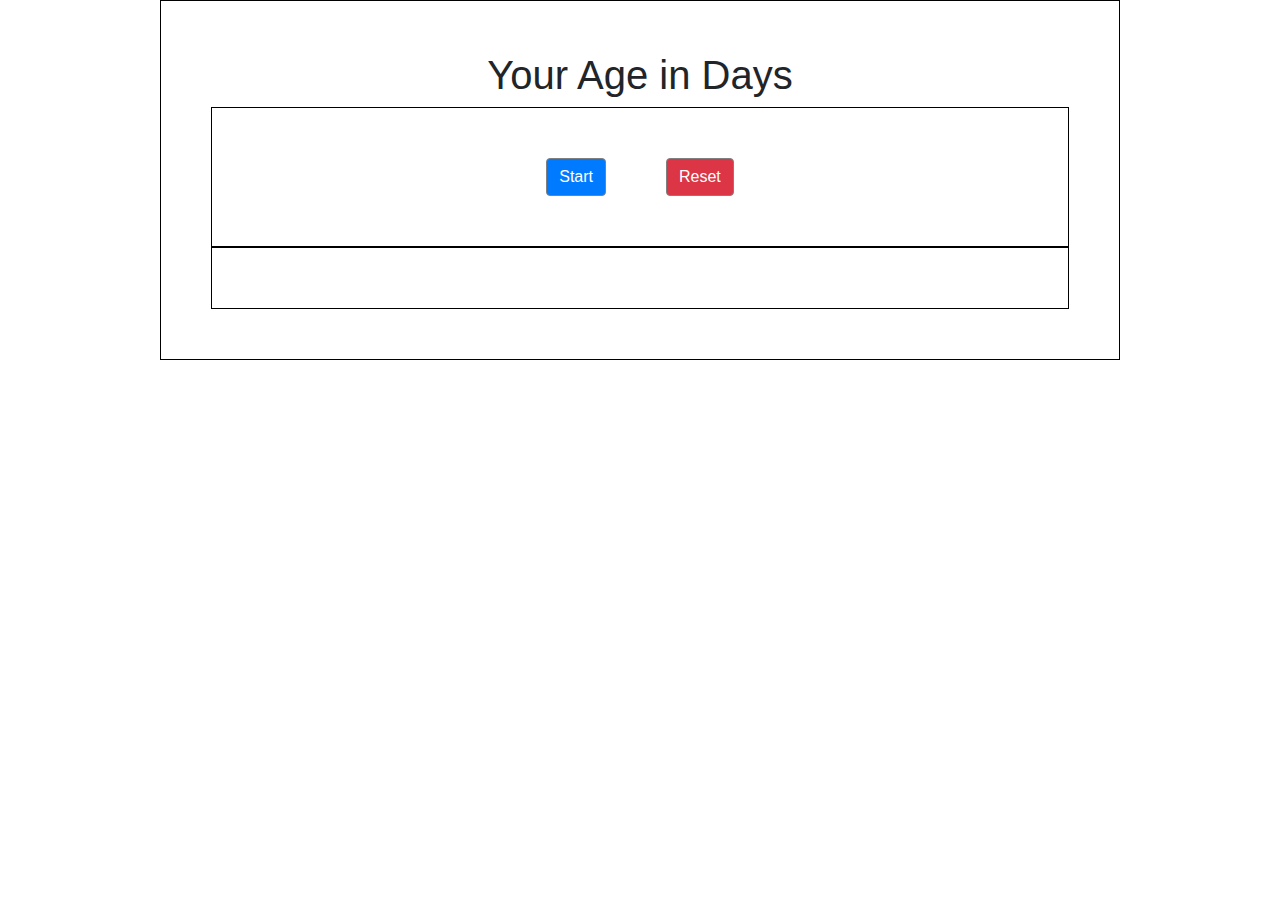
<file: Project 1 - Your Age in Days/index.html>
<!--
Bismillahir Rahmanir Rahim
Nafis Chowdhury
Project 1 - Your Age in Days
index.html
Date- 03/29/2020   
Time- 1:44 AM
-->





<!DOCTYPE html>
<html lang="en">

<head>
    <meta charset="UTF-8">
    <meta name="viewport" content="width=device-width, initial-scale=1.0">
    <link rel="stylesheet" href="https://stackpath.bootstrapcdn.com/bootstrap/4.4.1/css/bootstrap.min.css">
    <link rel="stylesheet" href="style.css">
    <title>Your Age in Days</title>
</head>

<body>
    <div class="container">
        <div class="container-1">
            <h1>Your Age in Days</h1>
        </div>
        <div class="container-2 d-flex justify-content-center">
            <div>
                <button class="btn btn-primary" onclick="ageInDays()">Start</button>
            </div>
            <div>
                <button class="btn btn-danger" onclick="reset()">Reset</button>
            </div>
        </div>
        <div id="answer" class="container-3">

        </div>
    </div>

    <script src="script.js"></script>
</body>

</html>
</file>
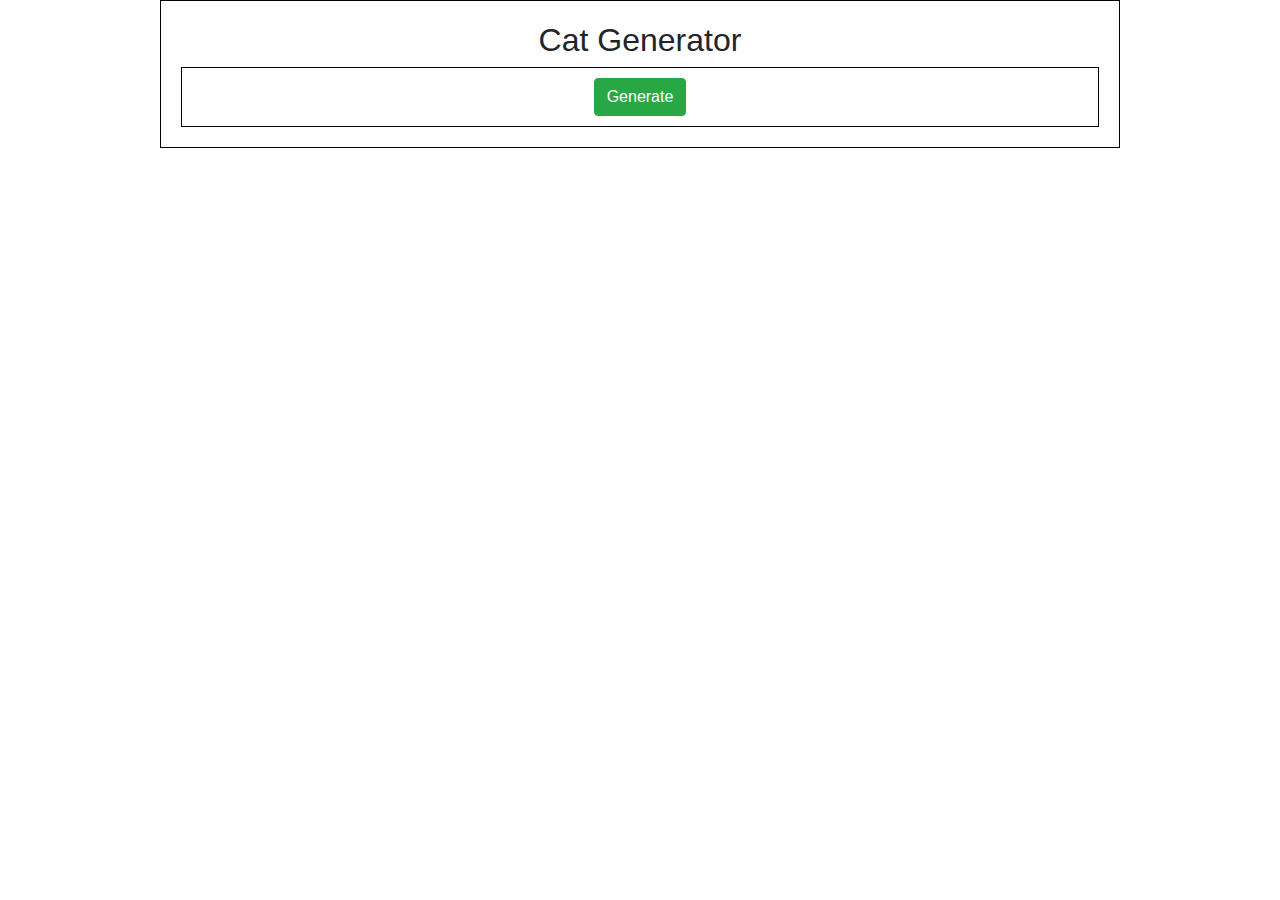
<file: Project 2 - Cat Generator/index.html>
<!--
Bismillahir Rahmanir Rahim
Nafis Chowdhury
Project 2 - Cat Generator
index.html
Date - 03/30/2020
Time - 1:38 AM
-->





<!DOCTYPE html>
<html lang="en">
<head>
    <meta charset="UTF-8">
    <meta name="viewport" content="width=device-width, initial-scale=1.0">
    <link rel="stylesheet" href="https://stackpath.bootstrapcdn.com/bootstrap/4.4.1/css/bootstrap.min.css">
    <link rel="stylesheet" href="style.css">
    <title>Cat Generator</title>
</head>
<body>
    <div class="container">
        <h2>Cat Generator</h2>
        <div class="generate-btn">
            <button class="btn btn-success" onclick="catGenerate()">Generate</button>
        </div>
        <div class="cat-img" id="show-cat">

        </div>
    </div>

    <script src="script.js"></script>
</body>
</html>
</file>
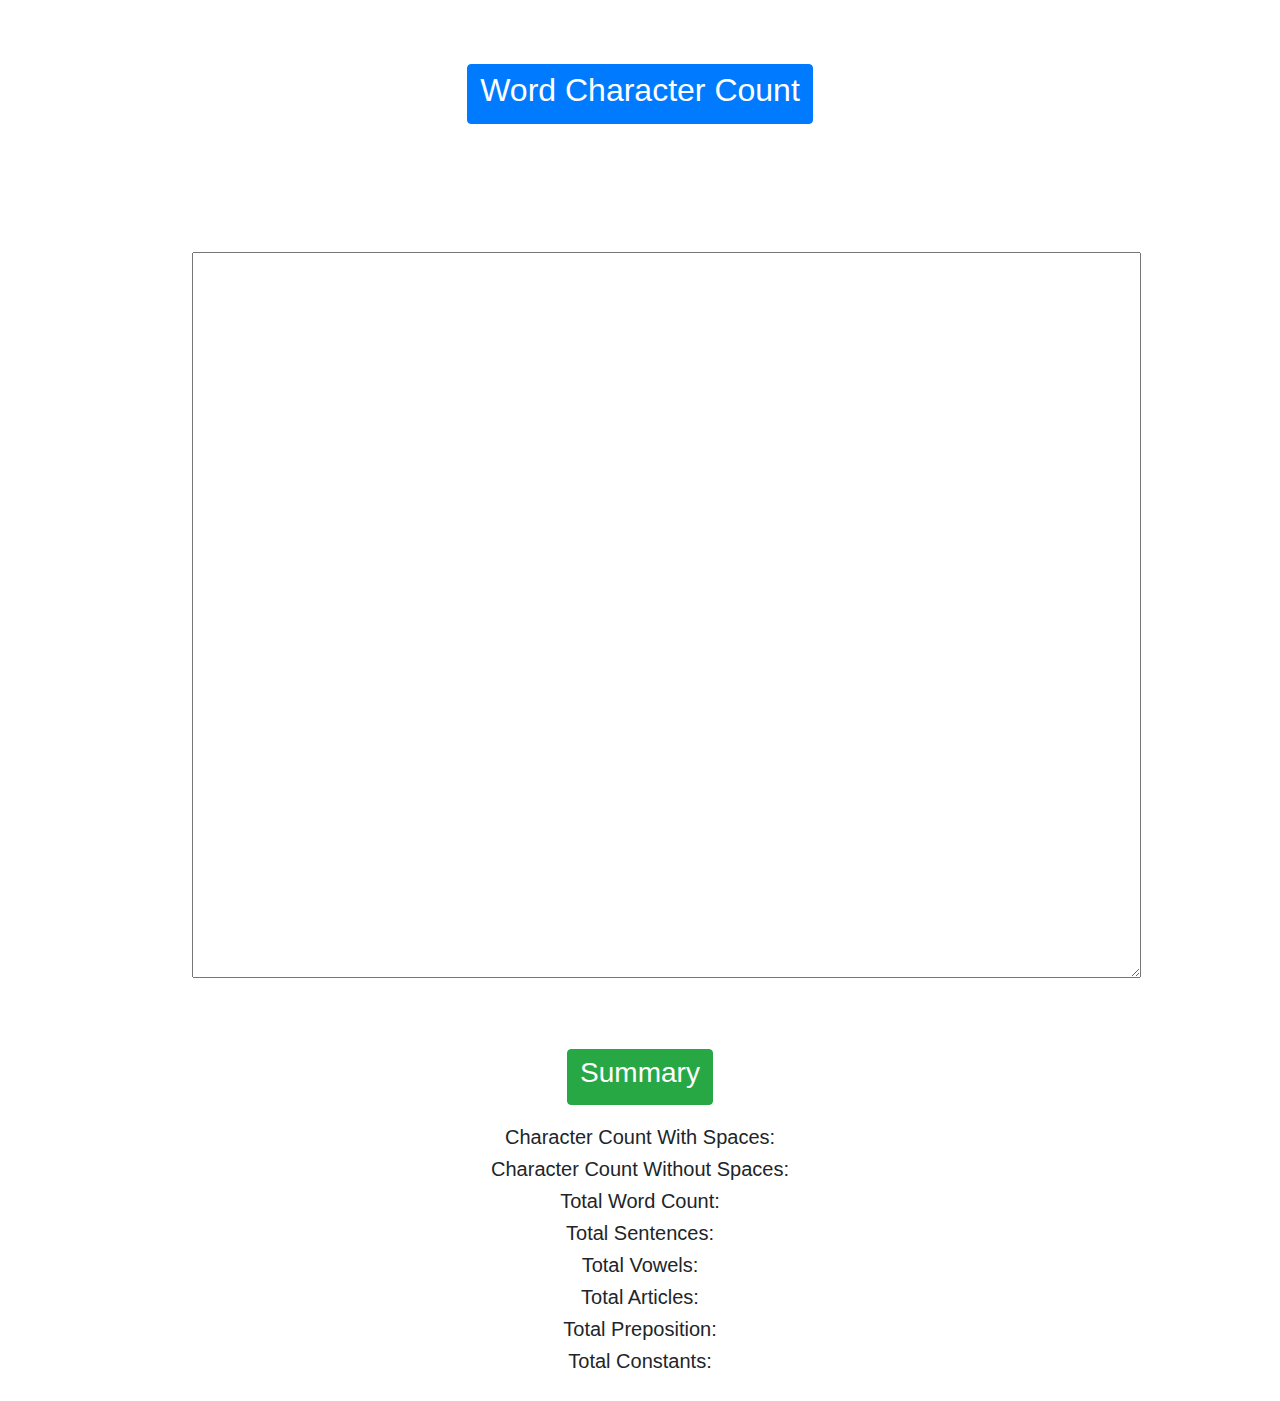
<file: Project 3 - Word Character Count/index.html>
<!--
Bismillahir Rahmanir Rahim
Nafis Chowdhury
Project 3 - Word Character Count
index.html
Date - 03/31/2020
Time - 4:45 PM
-->





<!DOCTYPE html>
<html lang="en">
<head>
    <meta charset="UTF-8">
    <meta name="viewport" content="width=device-width, initial-scale=1.0">
    <link rel="stylesheet" href="https://stackpath.bootstrapcdn.com/bootstrap/4.4.1/css/bootstrap.min.css">
    <link rel="stylesheet" href="style.css">
    <title>Word Character Count</title>
</head>
<body>
    <div class="heading">
        <button class="btn btn-primary">
            <h2>Word Character Count</h2>
        </button>
    </div>
    <div class="paragraph">
        <textarea name="input" id="para-input" cols="100" rows="30"></textarea>
    </div>
    <div class="summary">
        <button class="btn btn-success">
            <h3>Summary</h3>
        </button>
    </div>
    <div class="result">
            <h5 id="character_count_with_spaces">Character Count With Spaces: </h5>
            <h5>Character Count Without Spaces: </h5>
            <h5>Total Word Count: </h5>
            <h5>Total Sentences: </h5>
            <h5>Total Vowels: </h5>
            <h5>Total Articles: </h5>
            <h5>Total Preposition: </h5>
            <h5>Total Constants: </h5>
    </div>

    <script src="script.js"></script>
</body>
</html>
</file>
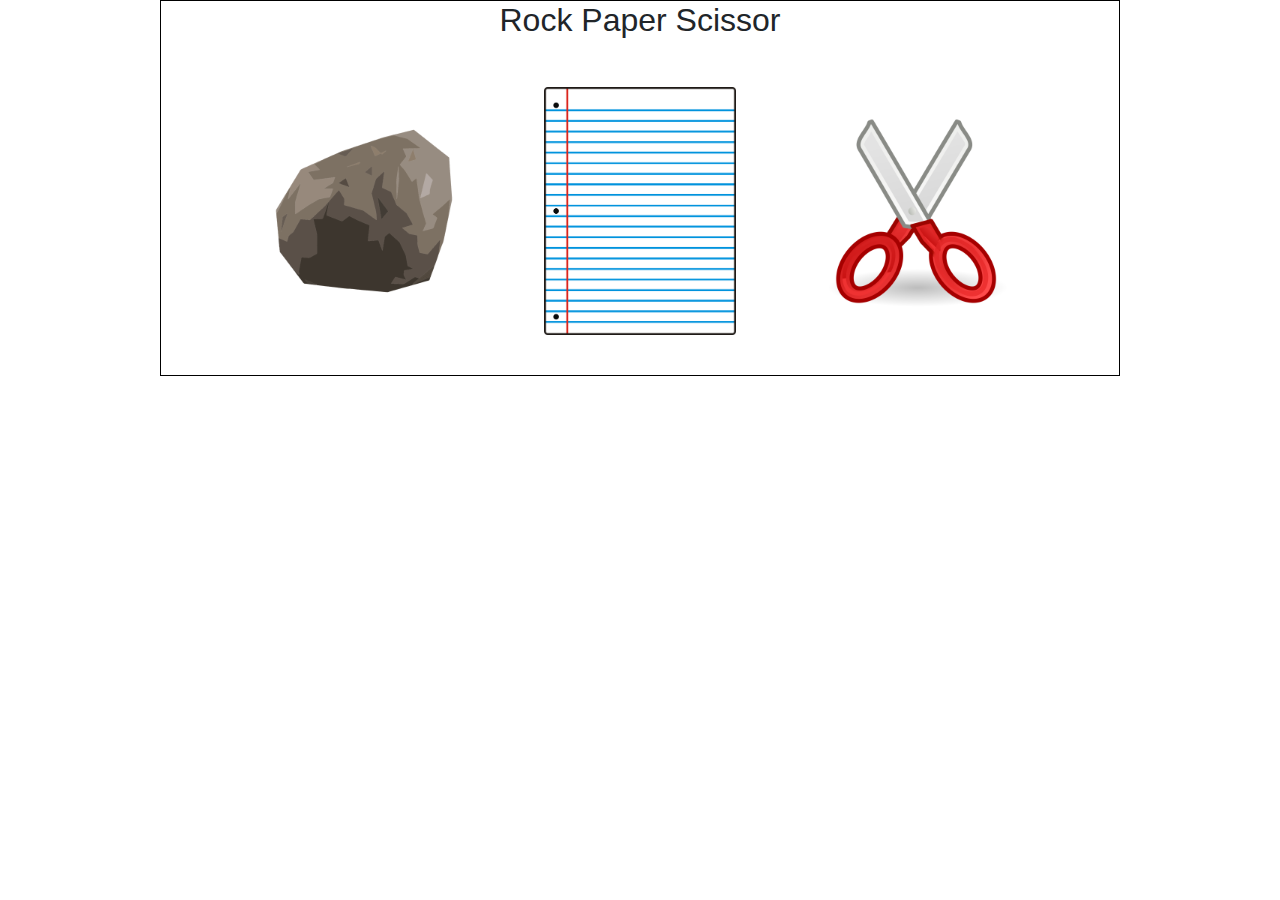
<file: Project 4 - Rock Paper Scissor/index.html>
<!--
Bismillahir Rahmanir Rahim
Nafis Chowdhury
Project 4 - Rock Paper Scissor
index.html
Date - 04/01/2020
Time - 6:05 PM
-->





<!DOCTYPE html>
<html lang="en">
<head>
    <meta charset="UTF-8">
    <meta name="viewport" content="width=device-width, initial-scale=1.0">
    <link rel="stylesheet" href="https://stackpath.bootstrapcdn.com/bootstrap/4.4.1/css/bootstrap.min.css">
    <link rel="stylesheet" href="style.css">
    <title>Rock Paper Scissor</title>
</head>
<body>
    <div class="main-div">
        <h2>Rock Paper Scissor</h2>
        <div id="display-div" class="game-div">
            <img id="rock" src="images/rock.png" alt="" onclick="rpsGame(this)">
            <img id="paper" src="images/paper.png" alt="" onclick="rpsGame(this)">
            <img id="scissor" src="images/scissor.png" alt="" onclick="rpsGame(this)">
        </div>
    </div>

    <script src="script.js"></script>
</body>
</html>
</file>
<file: Project 1 - Your Age in Days/style.css>
/*
Bismillahir Rahmanir Rahim
Nafis Chowdhury
Project 1 - Your Age in Days
style.css
Date- 03/29/2020
Time- 1:46 AM
*/





.container{
    border: 1px solid black;
    padding: 50px;
    width: 75%;
    text-align: center;
}

.container-2{
    border: 1px solid black;
    padding: 20px;
}

.container-2 div{
    padding: 30px;
}

.container-2 button{
    border: 1px solid gray;
    flex-wrap: wrap;
    display: flex;
}

.container-3{
    border: 1px solid black;
    padding: 30px;
    display: flex;
    justify-content: space-around;
}
</file>
<file: Project 2 - Cat Generator/style.css>
/*
Bismillahir Rahmanir Rahim
Nafis Chowdhury
Project 2 - Cat Generator
style.css
Date - 03/30/2020
Time - 1:40 AM
*/





.container{
    border: 1px solid black;
    width: 75%;
    text-align: center;
    padding: 20px;
}

.generate-btn{
    border: 1px solid black;
    padding: 10px;
}

.cat-img{
    margin: 0 auto;
    display: flex;
    justify-content: space-around;
    flex-wrap: wrap;
}

.cat-img img{
    box-shadow: 1px gray;
    padding: 10px;
}
</file>
<file: Project 3 - Word Character Count/style.css>
/*
Bismillahir Rahmanir Rahim
Nafis Chowdhury
Project 3 - Word Character Count
style.css
Date - 03/31/2020
Time - 4:48 PM
*/





.heading{
    text-align: center;
    padding: 5%;
}

.paragraph{
    padding: 5% 15%;
}

.summary{
    text-align: center;
}

.result{
    text-align: center;
    padding: 20px;
}
</file>
<file: Project 4 - Rock Paper Scissor/style.css>
/*
Bismillahir Rahmanir Rahim
Nafis Chowdhury
Project 4 - Rock Paper Scissor
style.css
Date - 04/01/2020
Time - 6:06 PM
*/





.main-div{
    width: 75%;
    border: 1px solid black;
    margin: 0 auto;
    text-align: center;
}

.game-div img{
    width: 20%;
    margin: 40px;
}

.game-div img:hover{
    box-shadow: 0px 10px 58px rgba(37, 50, 223, 1);
}
</file>
